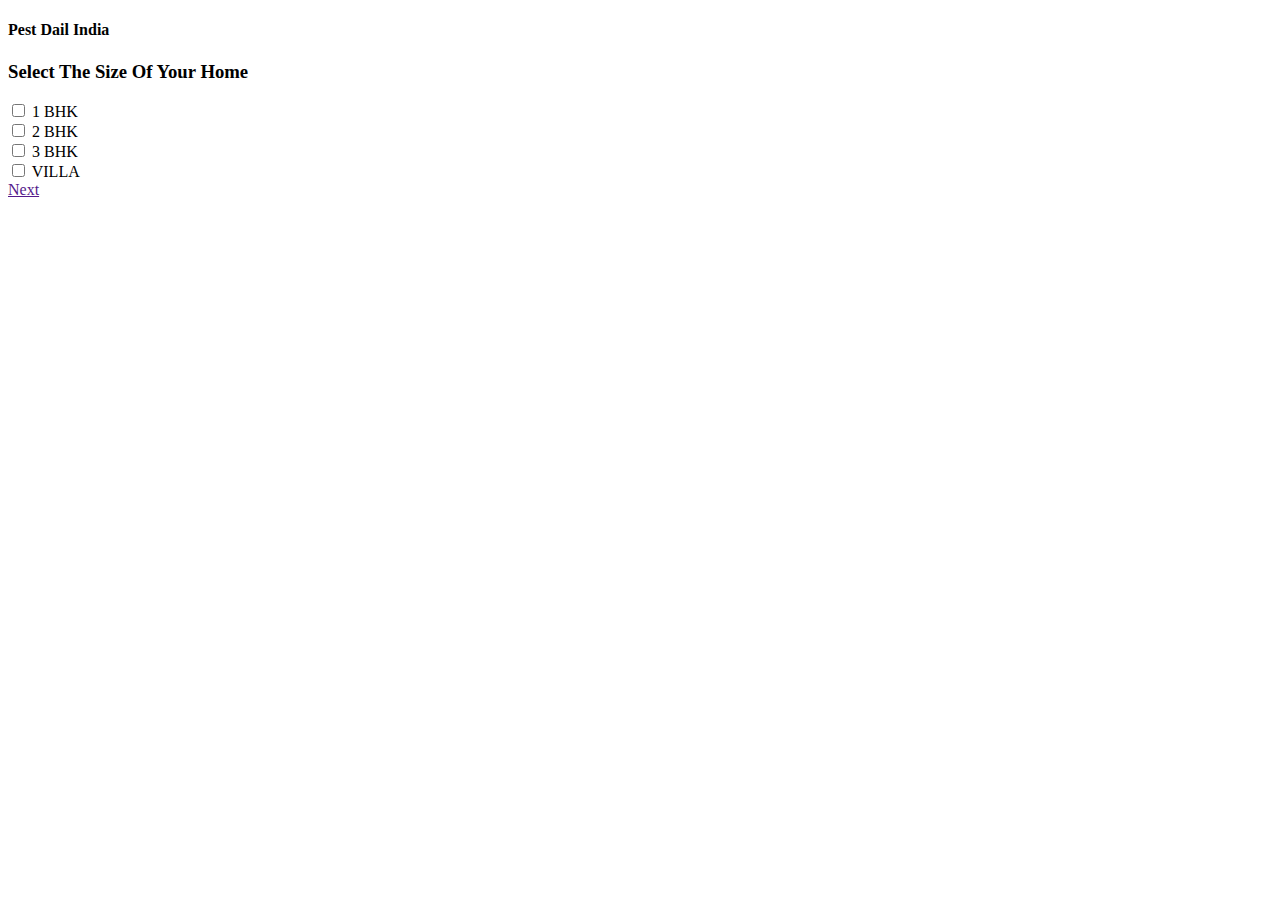
<file: pest control()/book.html>
<!DOCTYPE html>
<html lang="en">
<head>
    <meta charset="UTF-8">
    <meta http-equiv="X-UA-Compatible" content="IE=edge">
    <meta name="viewport" content="width=device-width, initial-scale=1.0">
    <title>Document</title>
    <link href="https://cdn.jsdelivr.net/npm/bootstrap@5.0.2/dist/css/bootstrap.min.css" rel="stylesheet" integrity="sha384-EVSTQN3/azprG1Anm3QDgpJLIm9Nao0Yz1ztcQTwFspd3yD65VohhpuuCOmLASjC" crossorigin="anonymous">
    <script src="https://cdn.jsdelivr.net/npm/bootstrap@5.0.2/dist/js/bootstrap.bundle.min.js" integrity="sha384-MrcW6ZMFYlzcLA8Nl+NtUVF0sA7MsXsP1UyJoMp4YLEuNSfAP+JcXn/tWtIaxVXM" crossorigin="anonymous"></script>
</head>
<body>
  <section class="container justify-content-center mt-5">
    <div class="card">
      <div class="card-header">
        <h4>Pest Dail India</h4>

      </div>
      <div class="card-body">
        <h3 class="text-center">Select The Size Of Your Home</h3>

      </div>
      <div class="card-body">
        <div class="form-check">
          <input class="form-check-input" type="checkbox" value="" id="">
          <label class="form-check-label" for="">
            1 BHK
          </label>
        </div>
        <div class="form-check">
          <input class="form-check-input" type="checkbox" value="" id="" >
          <label class="form-check-label" for="">
            2 BHK
          </label>
        </div>
        <div class="form-check">
          <input class="form-check-input" type="checkbox" value="" id="" >
          <label class="form-check-label" for="">
            3 BHK
          </label>
        </div>
        <div class="form-check">
          <input class="form-check-input" type="checkbox" value="" id="" >
          <label class="form-check-label" for="">
            VILLA
          </label>
        </div>

      </div>
      <div class="card-footer text-center">
        <a href="" class="btn btn-primary">Next</a>
      </div>

    </div>

  </section>
 
</body>
</html>
</file>
